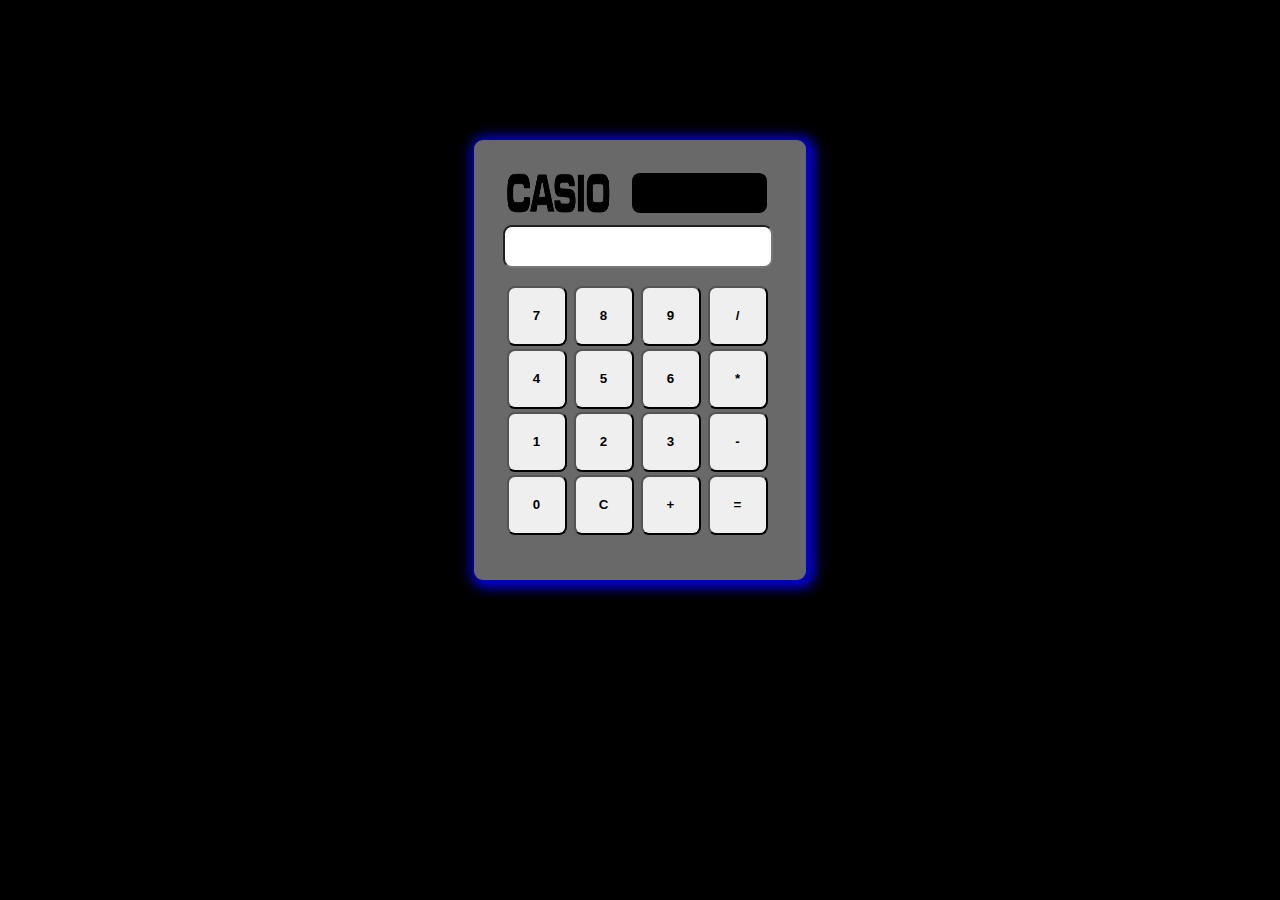
<file: Calculator/index.html>
<!DOCTYPE html>
<html lang="en">
<head>
    <meta charset="UTF-8">
    <meta name="viewport" content="width=device-width, initial-scale=1.0">
    <title>Document</title>
    <link rel="stylesheet" href="style.css">
</head>
<body>
   
    <div class="calcutator">
        <div class="header">
          <img src="casiologo.png" alt="" srcset="">
          <div class="sidediv"></div>

</div>
<div class="screen">
    <input class="input" type="text"/>
</div>
<div class="main">
    <button class="button">7</button>
    <button class="button">8</button>
    <button class="button">9</button>
    <button class="button">/</button>
    <button class="button">4</button>
    <button class="button">5</button>
    <button class="button">6</button>
    <button class="button">*</button>
    <button class="button">1</button>
    <button class="button">2</button>
    <button class="button">3</button>
    <button class="button">-</button>
    <button class="button">0</button>
    <button class="button">C</button>
    <button class="button">+</button>
    <button class="button">=</button>

</div>
      </div>
     
</body>
<script src="script.js"></script>
</html>
</file>
<file: Calculator/style.css>
*{
    margin:0px;
    padding:0px;
    
  }
  htlm,body{
    height:100%;
    width:100%;
    box-sizing:border-box;
   display: flex;
    align-items: center;
    justify-content: center;
    background-color: black;
    
  }

  .calcutator{
    margin-top:140px;
    background-color:	#696969;
    height:400px;
    width:300px;
    border-radius:9px;
    padding: 20px 16px;
    box-shadow: 3px 2px 12px 6px rgb(4, 0, 216);
   
  }
  .header{
    display: flex;
    align-items: center;
    justify-content: space-between;
    padding: 3px 6px;
  }
  .header img{
    width: 107px;
    height: 43px;
    padding: 8px 9px;
  }
  .sidediv{
    background-color: black;
  width: 135px;
    height: 40px;
    border-radius: 8px;
    
    margin-right: 17px;
}
  input{
    padding: 10px 12px;
    border-radius: 9px;
    width: 78.6%;
    font-size: 18px;
  font-weight: 700;
  padding: 9px 15px;
    margin-left: 13px;
  
  }
  .main{
    width: 100%;
    height: 100%;
    padding: 16px 15px;
   
  }

button{
    padding: 10px 12px;
    width: 60px;
    height: 60px;
    border-radius: 8px;
    font-weight: 700;
    margin: 1.5px;
    cursor: pointer;
  }
</file>
